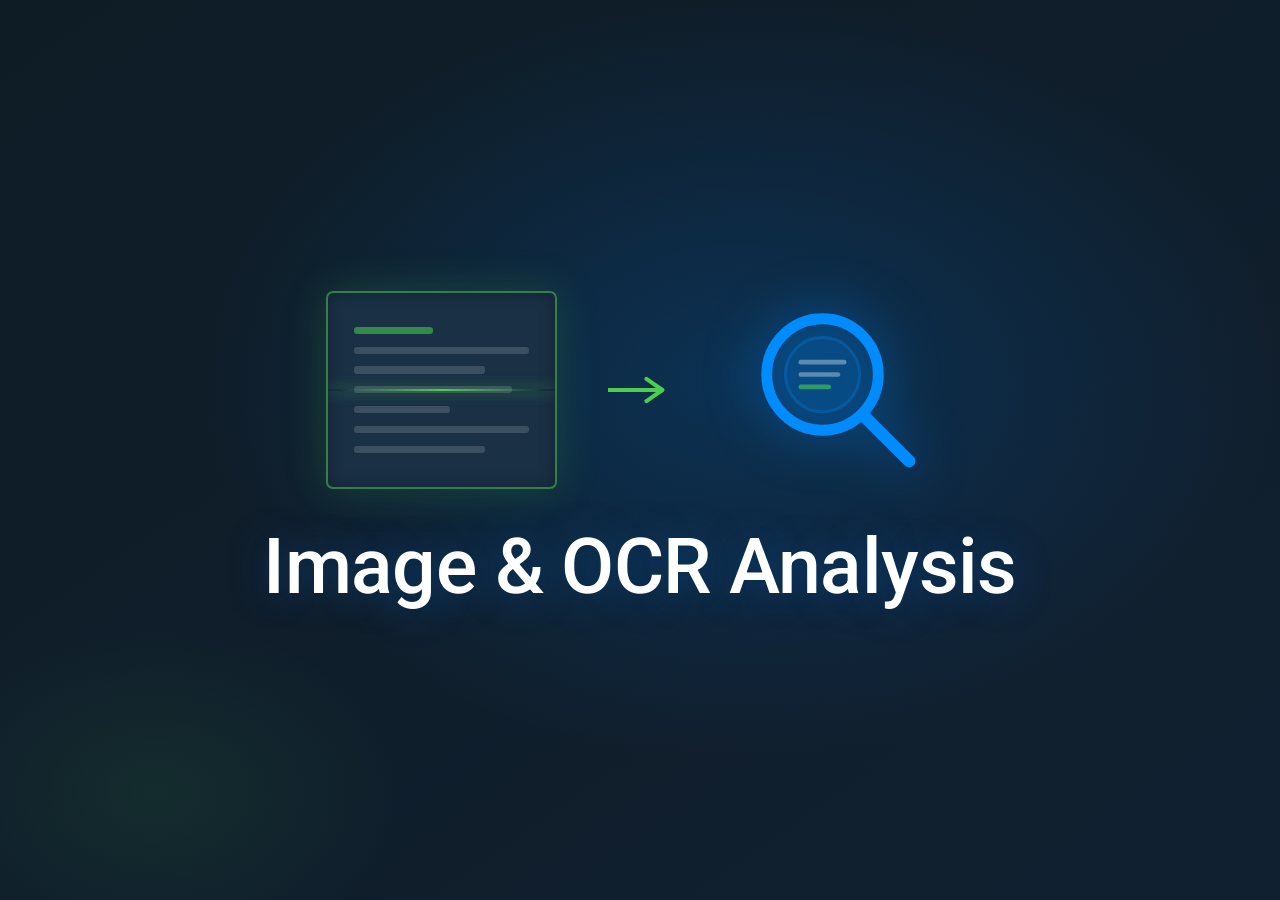
<file: assets/preview-card.html>
<!DOCTYPE html>
<html lang="en">
<head>
<meta charset="UTF-8">
<meta name="viewport" content="width=device-width, initial-scale=1.0">
<title>Cloudera Image Analysis — AMP Preview</title>
<link rel="preconnect" href="https://fonts.googleapis.com">
<link href="https://fonts.googleapis.com/css2?family=Roboto:wght@300;500;700&display=swap" rel="stylesheet">
<style>
  * { margin: 0; padding: 0; box-sizing: border-box; }
  html, body {
    width: 100%;
    height: 100%;
  }
  body {
    background: #0e1c26;
    display: flex;
    align-items: center;
    justify-content: center;
    font-family: 'Roboto', sans-serif;
  }

  .card {
    width: 100vw;
    height: 100vh;
    border-radius: 0;
    overflow: hidden;
    position: relative;
    background: #0e1c26;
  }

  /* Deep background gradient */
  .card::before {
    content: '';
    position: absolute;
    inset: 0;
    background:
      radial-gradient(ellipse 65% 65% at 58% 42%, rgba(0,100,190,0.28) 0%, transparent 65%),
      radial-gradient(ellipse 35% 35% at 12% 88%, rgba(76,207,76,0.08) 0%, transparent 55%),
      linear-gradient(145deg, #0e1c26 0%, #112030 100%);
  }

  .content {
    position: relative;
    z-index: 1;
    height: 100%;
    display: flex;
    flex-direction: column;
    align-items: center;
    justify-content: center;
    gap: 4vh;
    padding: 0 36px;
  }

  /* Central icon composition */
  .icon-group {
    display: flex;
    align-items: center;
    justify-content: center;
    gap: 4vw;
  }

  /* Document icon */
  .doc-icon {
    width: 18vw;
    height: 22vh;
    border-radius: 7px;
    background: #1a3045;
    border: 2px solid rgba(76,207,76,0.5);
    box-shadow: 0 0 44px rgba(76,207,76,0.2), inset 0 0 16px rgba(0,0,0,0.3);
    display: flex;
    flex-direction: column;
    justify-content: center;
    gap: 1.4vh;
    padding: 2.5vh 2vw;
    position: relative;
    overflow: hidden;
  }

  .doc-icon::after {
    content: '';
    position: absolute;
    left: 0; right: 0;
    height: 2px;
    background: linear-gradient(90deg, transparent 5%, #4ccf4c 50%, transparent 95%);
    box-shadow: 0 0 14px rgba(76,207,76,0.8);
    animation: scan 2.4s ease-in-out infinite;
  }
  @keyframes scan {
    0%   { top: 8%;  opacity: 0; }
    8%   { opacity: 1; }
    92%  { opacity: 1; }
    100% { top: 90%; opacity: 0; }
  }

  .line {
    height: 0.8vh;
    border-radius: 3px;
    background: rgba(255,255,255,0.15);
  }
  .line.w100 { width: 100%; }
  .line.w75  { width: 75%; }
  .line.w55  { width: 55%; }
  .line.w90  { width: 90%; }
  .line.accent {
    background: rgba(76,207,76,0.55);
    width: 45%;
  }

  /* Arrow */
  .arrow {
    display: flex;
    flex-direction: column;
    align-items: center;
  }
  .arrow svg {
    animation: nudge 1.8s ease-in-out infinite;
    width: 5vw; height: auto;
  }
  @keyframes nudge {
    0%, 100% { transform: translateX(0); opacity: 0.6; }
    50%       { transform: translateX(0.5vw); opacity: 1; }
  }

  /* Magnifier icon */
  .magnifier {
    width: 18vw;
    height: 22vh;
    display: flex;
    align-items: center;
    justify-content: center;
  }
  .magnifier svg {
    width: 15vw;
    height: auto;
    filter: drop-shadow(0 0 2vw rgba(0,140,255,0.6));
  }

  /* Title */
  .title {
    font-size: 6vw;
    font-weight: 500;
    color: #ffffff;
    letter-spacing: -0.05vw;
    text-align: center;
    line-height: 1.1;
    text-shadow: 0 2px 3vw rgba(0,100,200,0.4);
  }
</style>
</head>
<body>
<div class="card">
  <div class="content">

    <div class="icon-group">
      <!-- Document with scan line -->
      <div class="doc-icon">
        <div class="line accent"></div>
        <div class="line w100"></div>
        <div class="line w75"></div>
        <div class="line w90"></div>
        <div class="line w55"></div>
        <div class="line w100"></div>
        <div class="line w75"></div>
      </div>

      <!-- Arrow -->
      <div class="arrow">
        <svg width="40" height="20" viewBox="0 0 40 20" fill="none">
          <path d="M0 10 H32 M24 3 L34 10 L24 17" stroke="#4ccf4c" stroke-width="2.5" stroke-linecap="round" stroke-linejoin="round"/>
        </svg>
      </div>

      <!-- Magnifier -->
      <div class="magnifier">
        <svg width="82" height="82" viewBox="0 0 62 62" fill="none" xmlns="http://www.w3.org/2000/svg">
          <!-- circle -->
          <circle cx="26" cy="26" r="18" stroke="#008cff" stroke-width="3.5" fill="rgba(0,116,210,0.12)"/>
          <!-- inner glow circle -->
          <circle cx="26" cy="26" r="12" fill="rgba(0,140,255,0.08)" stroke="rgba(0,140,255,0.25)" stroke-width="1"/>
          <!-- text lines inside lens -->
          <line x1="19" y1="22" x2="33" y2="22" stroke="rgba(255,255,255,0.35)" stroke-width="1.5" stroke-linecap="round"/>
          <line x1="19" y1="26" x2="31" y2="26" stroke="rgba(255,255,255,0.35)" stroke-width="1.5" stroke-linecap="round"/>
          <line x1="19" y1="30" x2="28" y2="30" stroke="rgba(76,207,76,0.6)" stroke-width="1.5" stroke-linecap="round"/>
          <!-- handle -->
          <line x1="39" y1="39" x2="54" y2="54" stroke="#008cff" stroke-width="4" stroke-linecap="round"/>
        </svg>
      </div>
    </div>

    <div class="title">Image &amp; OCR Analysis</div>

  </div>
</div>
</body>
</html>
</file>
